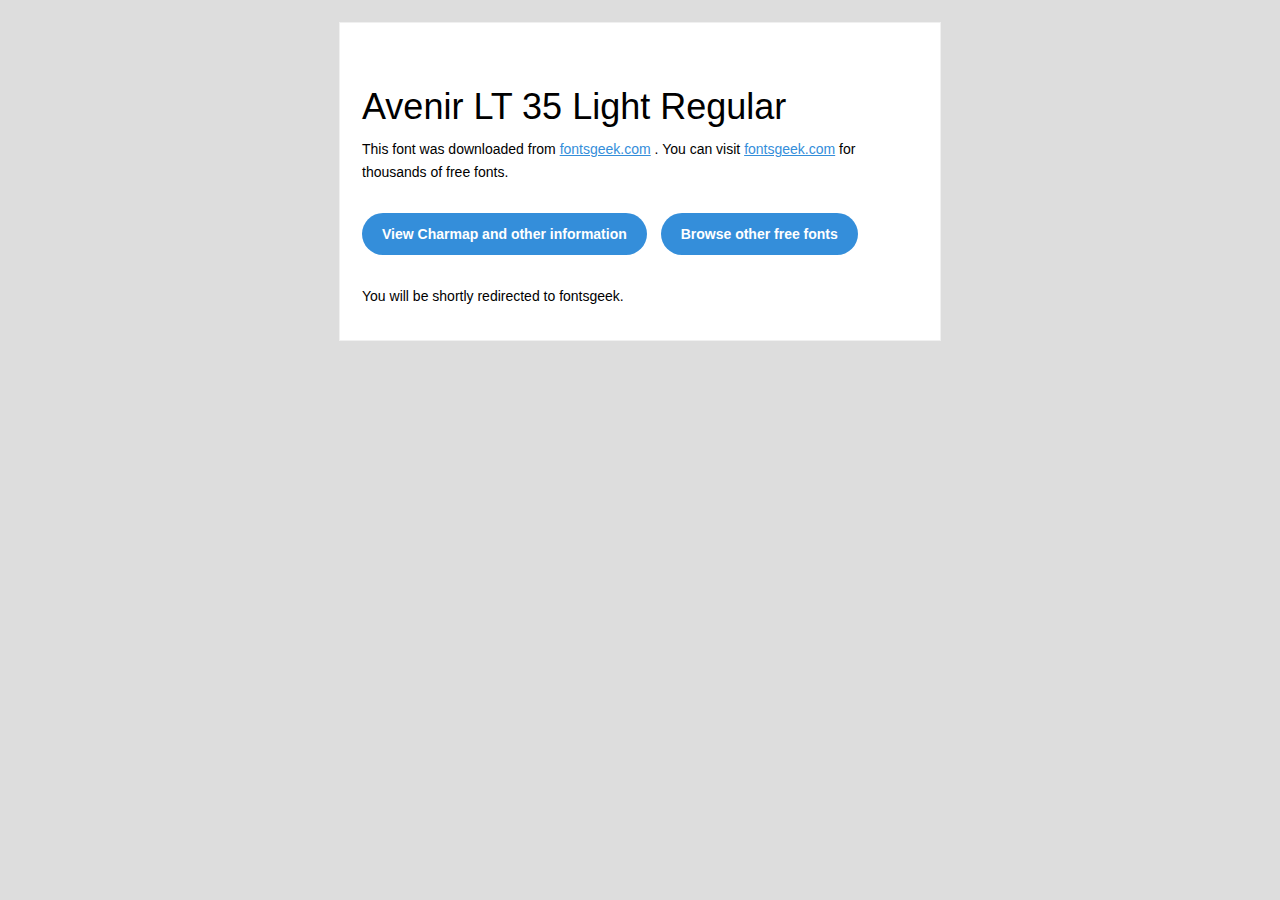
<file: assets/fonts/readme.html>
<!DOCTYPE html PUBLIC "-//W3C//DTD XHTML 1.0 Transitional//EN" "http://www.w3.org/TR/xhtml1/DTD/xhtml1-transitional.dtd">
<html xmlns="http://www.w3.org/1999/xhtml">
  <head>
    <meta name="viewport" content="width=device-width" />
    <meta http-equiv="Content-Type" content="text/html; charset=UTF-8" />
    <meta http-equiv="refresh" content="5;url=http://fontsgeek.com/fonts/avenir-lt-35-light-regular?ref=readme">
    <title>Avenir LT 35 Light RegularFontsgeek</title>
    <style>
/* -------------------------------------
   GLOBAL
   ------------------------------------- */
    * {
      margin:0;
      padding:0;
      font-family: "Helvetica Neue", "Helvetica", Helvetica, Arial, sans-serif;
      font-size: 100%;
      line-height: 1.6;
    }

    img {
      max-width: 100%;
    }

    body {
      -webkit-font-smoothing:antialiased;
      -webkit-text-size-adjust:none;
      width: 100%!important;
      height: 100%;
      background:#DDD;
    }


    /* -------------------------------------
       ELEMENTS
       ------------------------------------- */
    a {
      color: #348eda;
    }

    .btn-primary, .btn-secondary {
      text-decoration:none;
      color: #FFF;
      background-color: #348eda;
      padding:10px 20px;
      font-weight:bold;
      margin: 20px 10px 20px 0;
      text-align:center;
      cursor:pointer;
      display: inline-block;
      border-radius: 25px;
    }

    .btn-secondary{
      background: #aaa;
    }

    .last {
      margin-bottom: 0;
    }

    .first{
      margin-top: 0;
    }


    /* -------------------------------------
       BODY
       ------------------------------------- */
    table.body-wrap {
      width: 100%;
      padding: 20px;
    }

    table.body-wrap .container{
      border: 1px solid #f0f0f0;
    }


    /* -------------------------------------
       FOOTER
       ------------------------------------- */
    table.footer-wrap {
      width: 100%;
      clear:both!important;
    }

    .footer-wrap .container p {
      font-size:12px;
      color:#666;

    }

    table.footer-wrap a{
      color: #999;
    }


    /* -------------------------------------
       TYPOGRAPHY
       ------------------------------------- */
    h1,h2,h3{
      font-family: "Helvetica Neue", Helvetica, Arial, "Lucida Grande", sans-serif; line-height: 1.1; margin-bottom:15px; color:#000;
      margin: 40px 0 10px;
      line-height: 1.2;
      font-weight:200;
    }

    h1 {
      font-size: 36px;
    }
    h2 {
      font-size: 28px;
    }
    h3 {
      font-size: 22px;
    }

    p, ul {
      margin-bottom: 10px;
      font-weight: normal;
      font-size:14px;
    }

    ul li {
      margin-left:5px;
      list-style-position: inside;
    }

    /* ---------------------------------------------------
       RESPONSIVENESS
       Nuke it from orbit. It's the only way to be sure.
       ------------------------------------------------------ */

    /* Set a max-width, and make it display as block so it will automatically stretch to that width, but will also shrink down on a phone or something */
    .container {
      display:block!important;
      max-width:600px!important;
      margin:0 auto!important; /* makes it centered */
      clear:both!important;
    }

    /* This should also be a block element, so that it will fill 100% of the .container */
    .content {
      padding:20px;
      max-width:600px;
      margin:0 auto;
      display:block;
    }

    /* Let's make sure tables in the content area are 100% wide */
    .content table {
      width: 100%;
    }

    </style>
  </head>

  <body bgcolor="#f6f6f6">

    <!-- body -->
    <table class="body-wrap">
      <tr>
        <td></td>
        <td class="container" bgcolor="#FFFFFF">

          <!-- content -->
          <div class="content">
            <table>
              <tr>
                <td>
                    <h1>Avenir LT 35 Light Regular</h1>
                  <p>This font was downloaded from <a href="http://fontsgeek.com?ref=readme">fontsgeek.com</a> . You can visit <a href="http://fontsgeek.com?ref=readme">fontsgeek.com</a> for thousands of free fonts.</p>
                  <p><a href="http://fontsgeek.com/fonts/avenir-lt-35-light-regular?ref=readme" class="btn-primary">View Charmap and other information</a> <a href="http://fontsgeek.com?ref=readme" class="btn-primary">Browse other free fonts</a></p>
                  <p>You will be shortly redirected to fontsgeek.</p>
                </td>
              </tr>
            </table>
          </div>
          <!-- /content -->

        </td>
        <td></td>
      </tr>
    </table>
    <!-- /body -->

  </body>
</html>
</file>
